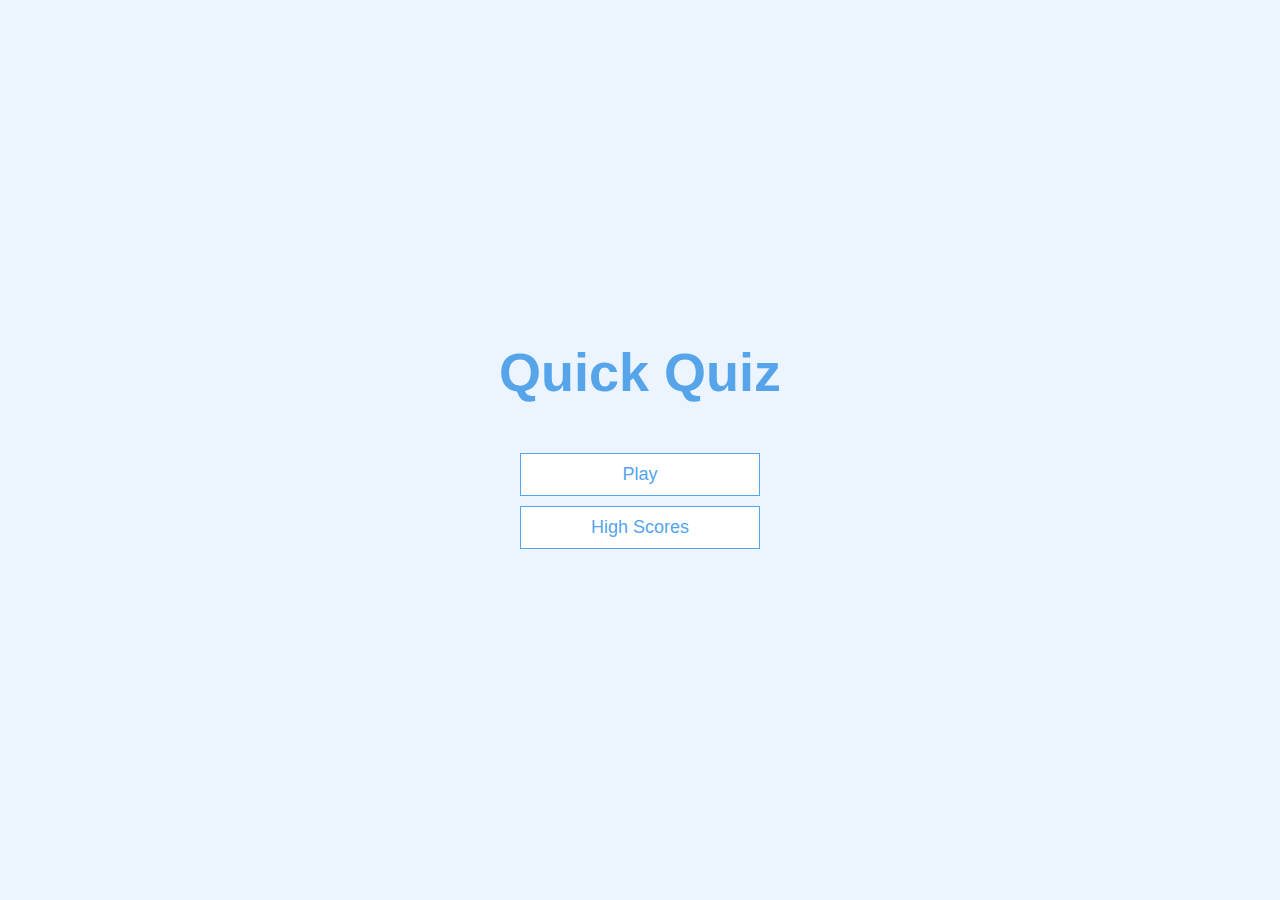
<file: index.html>
<!DOCTYPE html>
<html lang="en">
<head>
    <meta charset="UTF-8">
    <meta name="viewport" content="width=device-width, initial-scale=1.0">
    <meta http-equiv="X-UA-Compatible" content="ie=edge">
    <title>Quick Quiz App</title>
    <link rel="stylesheet" type="text/css" href="./styles.css">
</head>
<body>
    <div class="container">
        <div class="flex-center flex-column" id="home">
            <h1>Quick Quiz</h1>
            <a href="/game.html" class="btn">Play</a>
            <a href="/highscores.html" class="btn">High Scores</a>
        </div>
    </div>
</body>
</html>
</file>
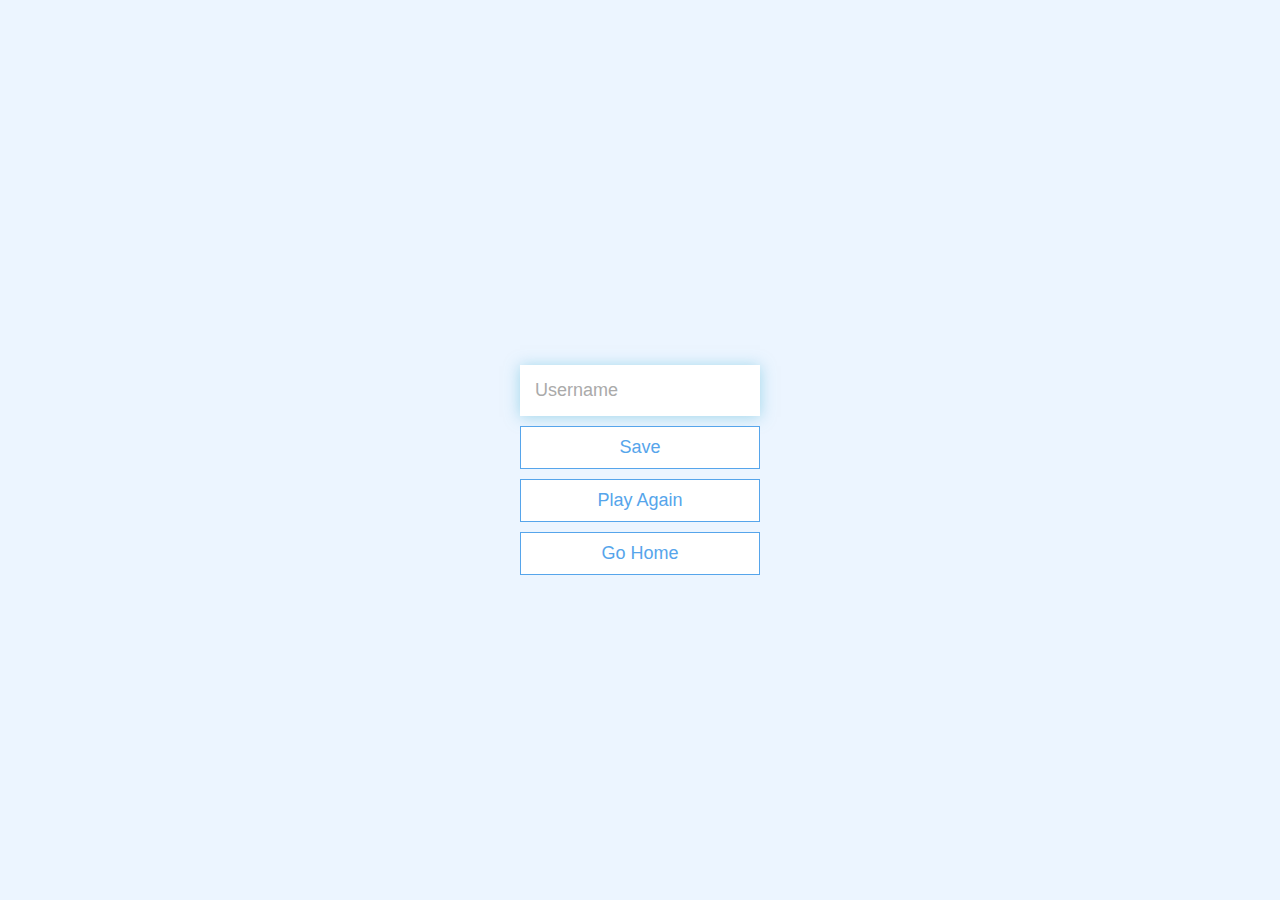
<file: end.html>
<!DOCTYPE html>
<html lang="en">
<head>
    <meta charset="UTF-8">
    <meta name="viewport" content="width=device-width, initial-scale=1.0">
    <meta http-equiv="X-UA-Compatible" content="ie=edge">
    <link rel="stylesheet" type="text/css" href="./styles.css">
    <title>End Game</title>
</head>
<body>
    <div class="container">
        <div class="flex-center flex-column" id="end">
            <h1 class="finalScore">0</h1>
            <form>
                <input type="text" id="username" name="username" class="username" placeholder="Username">
                <button class="btn" type="submit" id="saveScoreBtn" onclick="saveHighScore(event)" disabled>Save</button>
            </form>
            <a href="./game.html" class="btn">Play Again</a>
            <a href="/" class="btn">Go Home</a>
        </div>
    </div>
    <script src="end.js"></script>
</body>
</html>
</file>
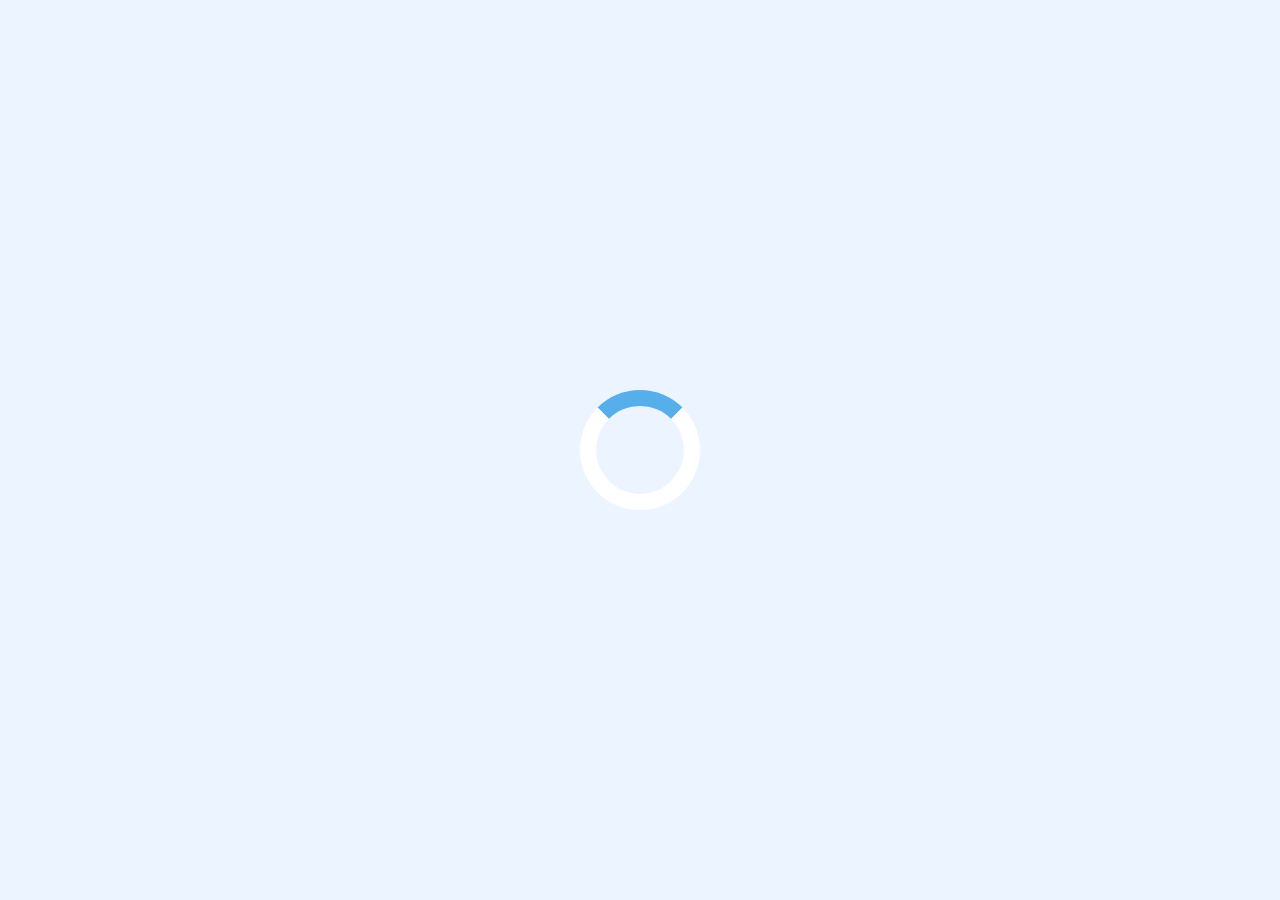
<file: game.html>
<!DOCTYPE html>
<html lang="en">

<head>
    <meta charset="UTF-8">
    <meta name="viewport" content="width=device-width, initial-scale=1.0">
    <meta http-equiv="X-UA-Compatible" content="ie=edge">
    <link rel="stylesheet" type="text/css" href="./game.css">
    <link rel="stylesheet" type="text/css" href="./styles.css">
    <title>Quick Quiz - Play</title>
</head>

<body>
    <div class="container">
        <div id="loader"></div>
        <div class="justify-center flex-column hidden" id="game">
            <div class="hud">
                <div id="hud-item">
                    <p id="progressText" class="hud-prefix">
                        Question
                    </p>
                    <div id="progressBar">
                        <div id="progress-bar-full"></div>
                    </div>
                </div>
                <div id="hud-item">
                    <p class="hud-prefix">
                        Score
                    </p>
                    <h1 class="hud-main-text" id="score">0</h1>
                </div>
            </div>
            <h2 id="question"></h2>
            <div class="choice-container">
                <p class="choice-prefix">A</p>
                <p class="choice-text" data-number="1"></p>
            </div>
            <div class="choice-container">
                <p class="choice-prefix">B</p>
                <p class="choice-text" data-number="2"></p>
            </div>
            <div class="choice-container">
                <p class="choice-prefix">C</p>
                <p class="choice-text" data-number="3"></p>
            </div>
            <div class="choice-container">
                <p class="choice-prefix">D</p>
                <p class="choice-text" data-number="4"></p>
            </div>
        </div>
    </div>
    <script src="app.js"></script>
</body>

</html>
</file>
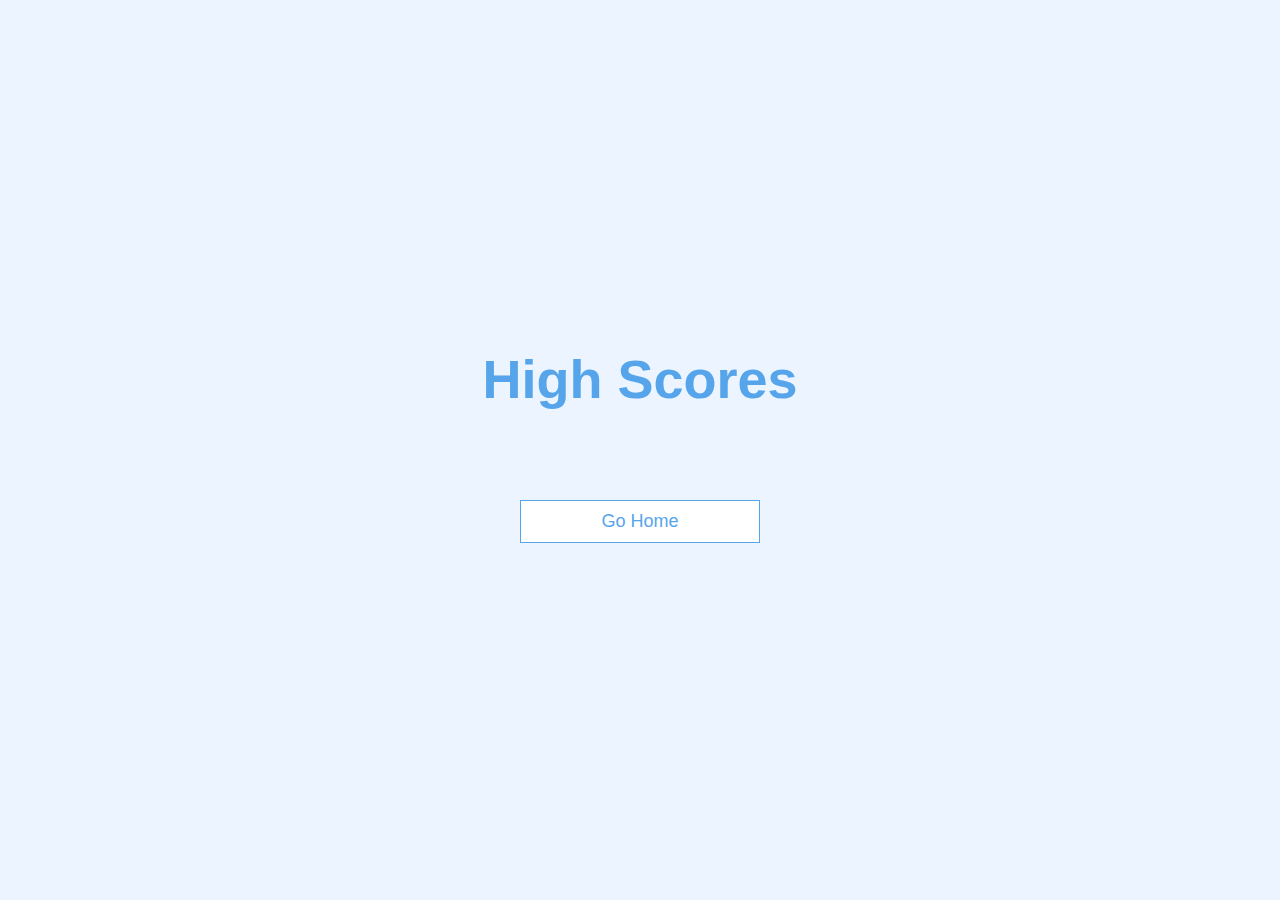
<file: highscores.html>
<!DOCTYPE html>
<html lang="en">

<head>
    <meta charset="UTF-8">
    <meta name="viewport" content="width=device-width, initial-scale=1.0">
    <meta http-equiv="X-UA-Compatible" content="ie=edge">
    <link rel="stylesheet" type="text/css" href="./styles.css">
    <link rel="stylesheet" type="text/css" href="./highscores.css">
    <title>High Scores</title>
</head>

<body>
    <div class="container">
        <div class="flex-center flex-column" id="highScores">
            <h1 class="finalScore">High Scores</h1>
            <ul id="highScoresList"></ul>
            <a href="/" class="btn">Go Home</a>
        </div>
    </div>

    <script src="highscores.js"></script>
</body>

</html>
</file>
<file: styles.css>
:root{
    background: #ecf5ff;
    font-size: 62.5%;
}
*{
    box-sizing: border-box;
    font-family: Arial, Helvetica, sans-serif;
    margin: 0;
    padding: 0;
    color: #333;
}
h1, h2, h3, h4{
    margin-bottom: 1rem;
}
h1{
    font-size: 5.4rem;
    color: #56a5eb;
    margin-bottom: 5rem;
}
h1>span{
    font-size: 2.4rem;
    font-weight: 500;
}
h2{
    font-size: 4.2rem;
    margin-bottom: 4rem;
    font-weight: 700;
}
h3{
    font-size: 2.8rem;
    font-weight: 500;
}

/* utilities */
.container{
    width: 100vw;
    height: 100vh;
    display: flex;
    justify-content: center;
    align-items: center;
    max-width: 80rem;
    margin: 0 auto;
    padding: 2rem;
}
.container > *{
    width: 100%;
}
.flex-column{
    display: flex;
    flex-direction: column;
}
.flex-center{
    justify-content: center;
    align-items: center;
}
.justify-center{
    justify-content: center;
}
.text-center{
    text-align: center;
}
.hidden{
    display: none;
}

/* buttons */
.btn{
    font-size: 1.8rem;
    padding: 1rem 0;
    width: 24rem;
    text-align: center;
    border: 0.1rem solid #56a5eb;
    margin-bottom: 1rem;
    text-decoration: none;
    color: #56a5eb;
    background: #fff;
}
.btn:hover{
    cursor: pointer;
    box-shadow: 0 0.4rem 1.4rem 0 rgba(86, 185, 215, 0.5);
    transform: translateY(-0.1rem);
    transition: transform 150ms;
}
.btn[disabled]:hover{
    cursor: not-allowed;
    box-shadow: none;
    transform: none;
}

/* forms */
form{
    width: 100%;
    display: flex;
    flex-direction: column;
    align-items: center;
}
input{
    margin-bottom: 1rem;
    width: 24rem;
    padding: 1.5rem;
    font-size: 1.8rem;
    border: none;
    box-shadow: 0 0.1rem 1.4rem 0 rgba(86, 185, 215, 0.5);
}
input::placeholder{
    color: #aaa;
}
</file>
<file: game.css>
.choice-container{
    display: flex;
    margin-bottom: 0.5rem;
    width: 100%;
    font-size: 1.8rem;
    border: 0.1rem solid rgba(86, 165, 235, 0.25);
    background: #fff;
}
.choice-container:hover{
    cursor: pointer;
    box-shadow: 0 0.4rem 1.4rem 0 rgba(86, 185, 215, 0.5);
    transform: translateY(-0.1rem);
    transition: transform 150ms;
}
.choice-prefix{
    padding: 1.5rem 2.5rem;
    background: #56afeb;
    color: #fff;
}
.choice-text{
    padding: 1.5rem;
    width: 100%;
}
.correct{
    background-color: #23a745;
}
.incorrect{
    background-color: #dc3545;
}

/* hud */
.hud{
    display: flex;
    justify-content: space-between;
}
.hud-prefix{
    text-align: center;
    font-size: 2rem;
}
.hud-main-text{
    text-align: center;
}

#progressBar{
    width: 20rem;
    height: 4rem;
    border: 0.3rem solid #56afeb;
    margin-top: 1.5rem;
}
#progress-bar-full{
    height: 3.4rem;
    background-color: #56afeb;
    width: 0%;
}

/* loader */
#loader{
    border: 1.6rem solid #fff;
    border-radius: 50%;
    border-top: 1.6rem solid #56afeb;
    width: 12rem;
    height: 12rem;
    animation: spin 2s linear infinite;
}

@keyframes spin{
    0%{
        transform: rotate(0deg);
    }
    100%{
        transform: rotate(360deg);
    }
}
</file>
<file: highscores.css>
#highScoresList{
    list-style: none;
    padding-left:0;
    margin-bottom: 4rem;

}
.high-score{
    font-size: 2.5rem;
    margin-bottom: 0.5rem;
}
.high-score:hover{
    transform: scale(1.025);
}
</file>
